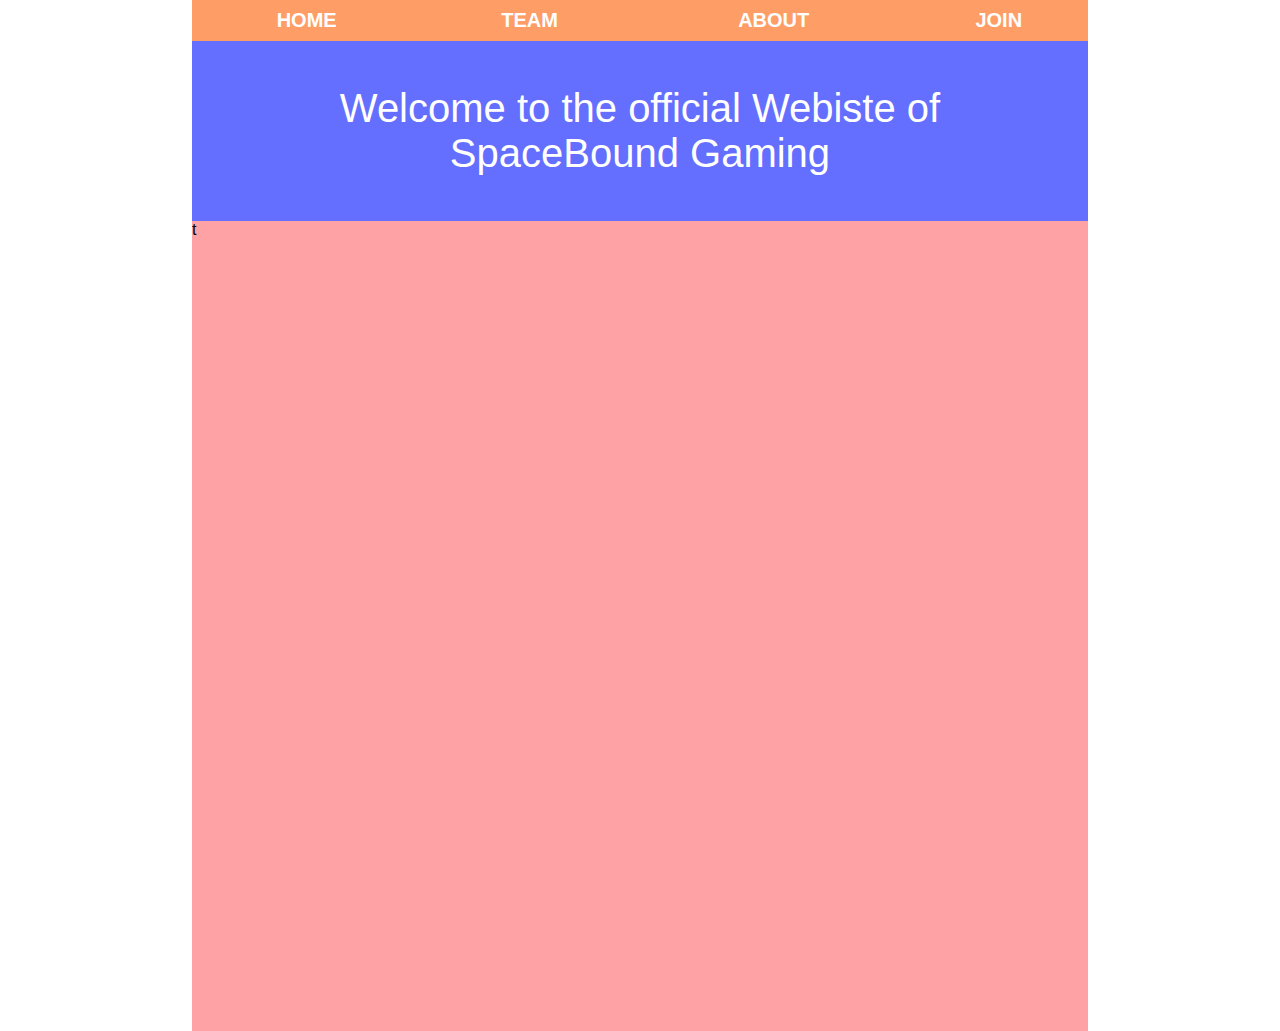
<file: example/index2.html>
<!DOCTYPE HTML>
 <html>

    <head>
        <title>SPACEBOUND Gaming</title>
        <link rel="stylesheet" href="CSS/style1.css">
    </head>


<!-- Body Container -->
        <div class="container">
            <div class="col-1">
                <div class="row">HOME</div>
                <div class="row">TEAM</div>
                <div class="row">ABOUT</div>
                <div class="row">JOIN</div>
            </div>
            <div class="col-2">
                <div class="text">Welcome to the official Webiste of <br> SpaceBound Gaming</div>
            </div>
            <div class="col-3">
                t
            </div>
        </div>
</html>
</file>
<file: example/CSS/style1.css>
* {margin:0;padding:0;}

html,body {
    background: white;
    /* RESET */
    width:100%;height:100%;
    font-family: sans-serif;
}
div.container {
    width: 70%;
    height: 90%;
    margin: 0 auto;
}
div.container .col-1 {
    background: rgba(255, 92, 0, 0.6);
    color: #fff;
    font-size: 1.25em;
    padding: 0;
    width: 100%;
    text-align: center;
    display: table;
}
div.container .col-1 .row {
    padding: 1% 5%;
    display: table-cell;
    text-align: center;
    font-weight: bold;
    transition: 500ms ease;
}
div.container .col-1 .row:hover {
    background: rgba(255,255,255,0.1);
    color: #e2e2e2;
    transition: 250ms ease;
    cursor: pointer;
}
div.container .col-2 {
    background: #646eff;
    color: #d2d2d2;
    padding: 0;
    width: 100%;
    text-align: center;
}
div.container .col-2 .text {
    width:100%;
    font-size: 2.5em;
    padding: 5% 0;
    color: white;
}
div.container .col-3 {
    background: #ffa2a5;
    width: auto;
    height: 100%;
}
</file>
